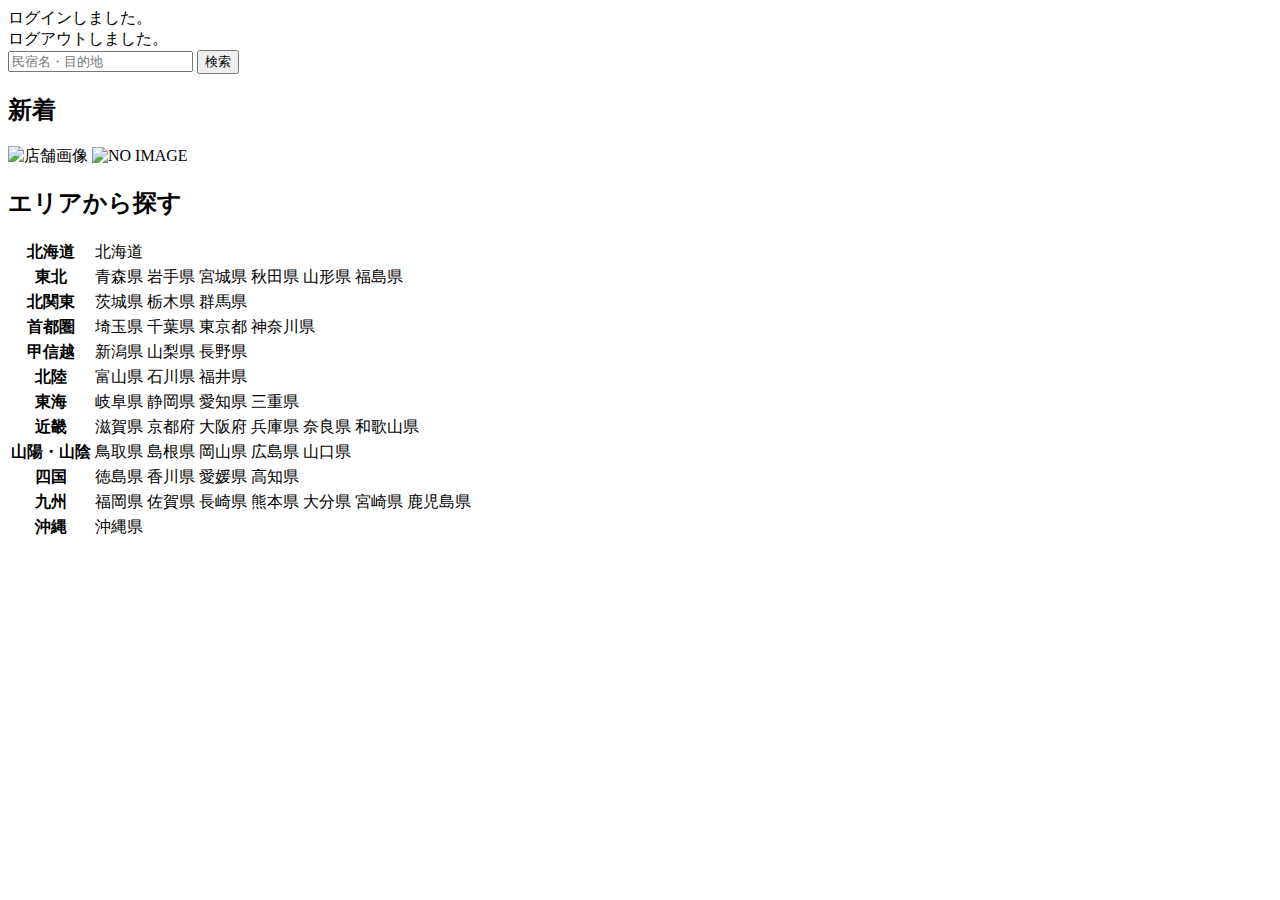
<file: kadai_002/samuraitravel/src/main/resources/templates/index.html>
<!DOCTYPE html>
<html xmlns:th="https://www.thymeleaf.org" xmlns:sec="http://www.thymeleaf.org/extras/spring-security">
	<head>
		<div th:replace="~{fragment :: meta}"></div>
		
		<div th:replace="~{fragment :: styles}"></div>
		
		<title>SAMURAI Travel</title>
	</head>
	<body>
		<div class="samuraitravel-wrapper">
			<!-- ヘッダー -->
			<div th:replace="~{fragment :: header}"></div>
			
			<main>
				<div class="container pt-4 pb-5 samuraitravel-container">
					<div th:if="${param.loggedIn}" class="alert alert-info">
						ログインしました。
					</div>
					
					<div th:if="${param.loggedOut}" class="alert alert-info">
						ログアウトしました。
					</div>
					
					<div th:if="${successMessage}" class="alert alert-info">
						<span th:text="${successMessage}"></span>
					</div>
					
					<div class="d-flex justify-content-center">
						<form method="get" th:action="@{/houses}" class="mb-5 samuraitravel-search-form">
							<div class="input-group">
								<input type="text" class="form-control" name="keyword" th:value="${keyword}" placeholder="民宿名・目的地">
								<button type="submit" class="btn text-white shadow-sm samuraitravel-btn">検索</button>
							</div>
						</form>
					</div>
					
					<h2 class="text-center mb-3">新着</h2>
					<div class="row row-cols-lg-5 row-cols-2 g-3 mb-5">
						<div class="col" th:each="newHouse : ${newHouses}">
							<a th:href="@{/houses/__${newHouse.getId()}__}" class="link-dark samuraitravel-card-link">
								<div class="card h-100">
									<img th:if="${newHouse.getImageName()}" th:src="@{/storage/__${newHouse.getImageName()}__}" class="card-img-top samuraitravel-vertical-card-image" alt="店舗画像">
									<img th:unless="${newHouse.getImageName()}" th:src="@{/images/noImage.png}" class="card-img-top samuraitravel-vertical-card-image" alt="NO IMAGE">
									<div class="card-body">
										<h3 class="card-title" th:text="${newHouse.getName()}"></h3>
										<p class="card-text mb-1">
											<small class="text-muted" th:text="${newHouse.getAddress()}"></small>
										</p>
										<p class="card-text">
											<span th:text="${#numbers.formatInteger(newHouse.getPrice(), 1, 'COMMA') + '円 / 泊'}"></span>
										</p>
									</div>
								</div>
							</a>
						</div>
					</div>
					
					<div class="row justify-content-center">
						<div class="col-xl-5 col-lg-6 col-md-8">
							
							<h2 class="text-center mb-3">エリアから探す</h2>
							
							<table class="table">
								<tbody>
									<tr>
										<th>北海道</th>
										<td>
											<a th:href="@{/houses?area=北海道}">北海道</a>
										</td>
									</tr>
									<tr>
										<th>東北</th>
										<td>
											<a th:href="@{/houses?area=青森県}" class="me-2">青森県</a>
											<a th:href="@{/houses?area=岩手県}" class="me-2">岩手県</a>
											<a th:href="@{/houses?area=宮城県}" class="me-2">宮城県</a>
											<a th:href="@{/houses?area=秋田県}" class="me-2">秋田県</a>
											<a th:href="@{/houses?area=山形県}" class="me-2">山形県</a>
											<a th:href="@{/houses?area=福島県}">福島県</a>
										</td>
									</tr>
									<tr>
										<th>北関東</th>
										<td>
											<a th:href="@{/houses?area=茨城県}" class="me-2">茨城県</a>
											<a th:href="@{/houses?area=栃木県}" class="me-2">栃木県</a>
											<a th:href="@{/houses?area=群馬県}">群馬県</a>
										</td>
									</tr>
									<tr>
										<th>首都圏</th>
										<td>
											<a th:href="@{/houses?area=埼玉県}" class="me-2">埼玉県</a>
											<a th:href="@{/houses?area=千葉県}" class="me-2">千葉県</a>
											<a th:href="@{/houses?area=東京都}" class="me-2">東京都</a>
											<a th:href="@{/houses?area=神奈川県}">神奈川県</a>
										</td>
									</tr>
									<tr>
										<th>甲信越</th>
										<td>
											<a th:href="@{/houses?area=新潟県}" class="me-2">新潟県</a>
											<a th:href="@{/houses?area=山梨県}" class="me-2">山梨県</a>
											<a th:href="@{/houses?area=長野県}">長野県</a>
										</td>
									</tr>
									<tr>
										<th>北陸</th>
										<td>
											<a th:href="@{/houses?area=富山県}" class="me-2">富山県</a>
											<a th:href="@{/houses?area=石川県}" class="me-2">石川県</a>
											<a th:href="@{/houses?area=福井県}">福井県</a>
										</td>
									</tr>
									<tr>
										<th>東海</th>
										<td>
											<a th:href="@{/houses?area=岐阜県}" class="me-2">岐阜県</a>
											<a th:href="@{/houses?area=静岡県}" class="me-2">静岡県</a>
											<a th:href="@{/houses?area=愛知県}" class="me-2">愛知県</a>
											<a th:href="@{/houses?area=三重県}">三重県</a>
										</td>
									</tr>
									<tr>
										<th>近畿</th>
										<td>
											<a th:href="@{/houses?area=滋賀県}" class="me-2">滋賀県</a>
											<a th:href="@{/houses?area=京都府}" class="me-2">京都府</a>
											<a th:href="@{/houses?area=大阪府}" class="me-2">大阪府</a>
											<a th:href="@{/houses?area=兵庫県}" class="me-2">兵庫県</a>
											<a th:href="@{/houses?area=奈良県}" class="me-2">奈良県</a>
											<a th:href="@{/houses?area=和歌山県}">和歌山県</a>
										</td>
									</tr>
									<tr>
										<th>山陽・山陰</th>
										<td>
											<a th:href="@{/houses?area=鳥取県}" class="me-2">鳥取県</a>
											<a th:href="@{/houses?area=島根県}" class="me-2">島根県</a>
											<a th:href="@{/houses?area=岡山県}" class="me-2">岡山県</a>
											<a th:href="@{/houses?area=広島県}" class="me-2">広島県</a>
											<a th:href="@{/houses?area=山口県}">山口県</a>
										</td>
									</tr>
									<tr>
										<th>四国</th>
										<td>
											<a th:href="@{/houses?area=徳島県}" class="me-2">徳島県</a>
											<a th:href="@{/houses?area=香川県}" class="me-2">香川県</a>
											<a th:href="@{/houses?area=愛媛県}" class="me-2">愛媛県</a>
											<a th:href="@{/houses?area=高知県}">高知県</a>
										</td>
									</tr>
									<tr>
										<th>九州</th>
										<td>
											<a th:href="@{/houses?area=福岡県}" class="me-2">福岡県</a>
											<a th:href="@{/houses?area=佐賀県}" class="me-2">佐賀県</a>
											<a th:href="@{/houses?area=長崎県}" class="me-2">長崎県</a>
											<a th:href="@{/houses?area=熊本県}" class="me-2">熊本県</a>
											<a th:href="@{/houses?area=大分県}" class="me-2">大分県</a>
											<a th:href="@{/houses?area=宮崎県}" class="me-2">宮崎県</a>
											<a th:href="@{/houses?area=鹿児島県}">鹿児島県</a>
										</td>
									</tr>
									<tr>
										<th>沖縄</th>
										<td>
											<a th:href="@{/houses?area=沖縄県}">沖縄県</a>
										</td>
									</tr>
								</tbody>
							</table>
						</div>
					</div>
				</div>
			</main>
			
			<!-- フッター -->
			<div th:replace="~{fragment :: footer}"></div>
		</div>
		
		<div th:replace="~{fragment :: scripts}"></div>
	</body>
</html>
</file>
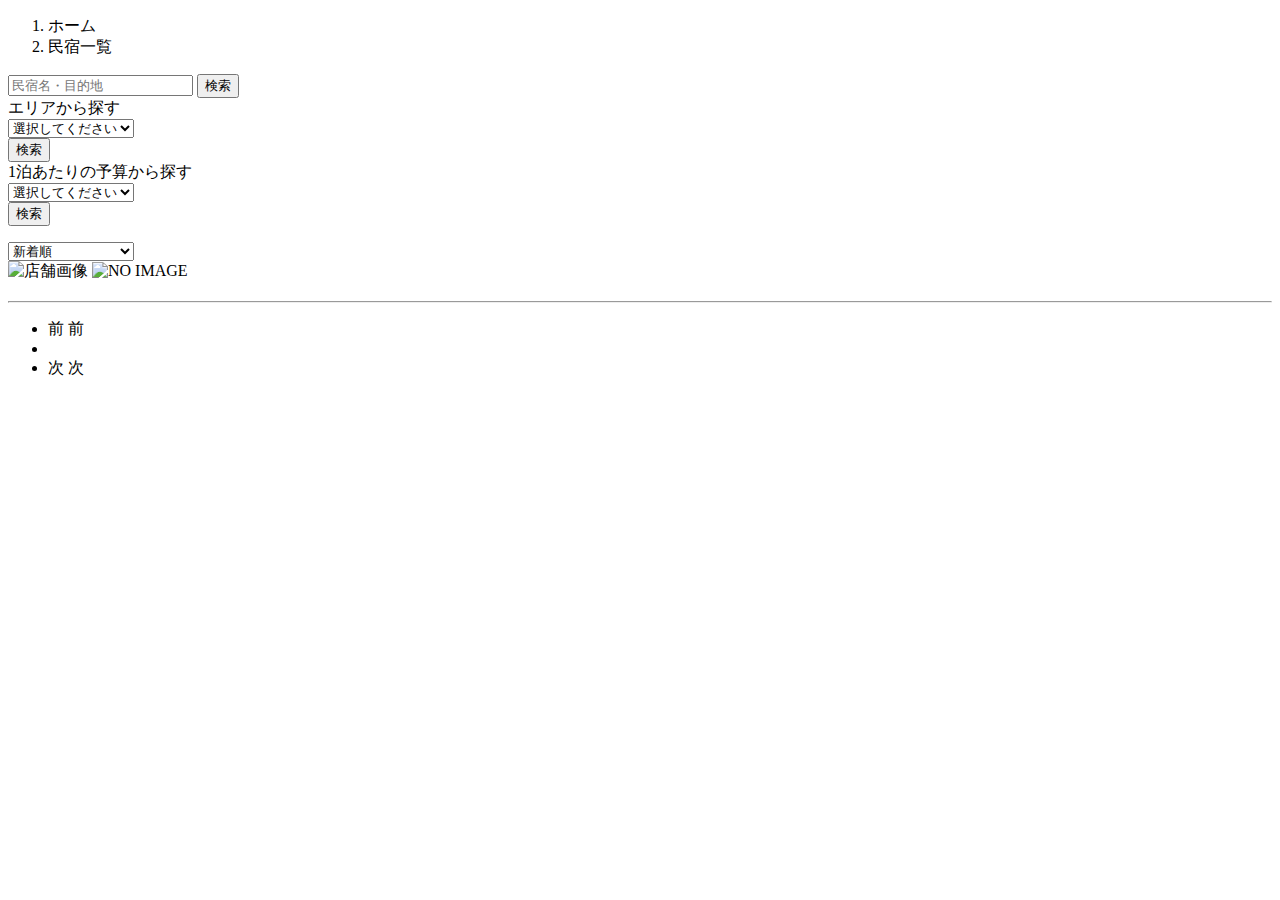
<file: kadai_002/samuraitravel/src/main/resources/templates/houses/index.html>
<!DOCTYPE html>
 <html xmlns:th="https://www.thymeleaf.org" xmlns:sec="http://www.thymeleaf.org/extras/spring-security">    
     <head>
         <div th:replace="~{fragment :: meta}"></div>   
              
         <div th:replace="~{fragment :: styles}"></div>
           
         <title>民宿一覧</title>   
     </head>
     <body>
         <div class="samuraitravel-wrapper">
             <!-- ヘッダー -->
             <div th:replace="~{fragment :: header}"></div>
             
             <main>
                 <div class="container samuraitravel-container pb-5">
                     <div class="row justify-content-center">
                         <nav class="my-3" style="--bs-breadcrumb-divider: '>';" aria-label="breadcrumb">
                             <ol class="breadcrumb mb-0">                        
                                 <li class="breadcrumb-item"><a th:href="@{/}">ホーム</a></li>
                                 <li class="breadcrumb-item active" aria-current="page">民宿一覧</li>
                             </ol>
                         </nav>         
             
                         <div class="col-xl-3 col-lg-4 col-md-12">               
                             <form method="get" th:action="@{/houses}" class="w-100 mb-3">
                                 <div class="input-group">
                                     <input type="text" class="form-control" name="keyword" th:value="${keyword}" placeholder="民宿名・目的地">
                                     <button type="submit" class="btn text-white shadow-sm samuraitravel-btn">検索</button> 
                                 </div>               
                             </form>
             
                             <div class="card mb-3">
                                 <div class="card-header">
                                     エリアから探す
                                 </div>
                                 <div class="card-body">
                                     <form method="get" th:action="@{/houses}" class="w-100">
                                         <div class="form-group mb-3">
                                             <select class="form-control form-select" name="area">  
                                                 <option value="" hidden>選択してください</option>   
                                                 <optgroup label="北海道">                                      
                                                     <option value="北海道" th:selected="${area == '北海道'}">北海道</option>
                                                 </optgroup>                
                                                 <optgroup label="東北">                                  
                                                     <option value="青森県" th:selected="${area == '青森県'}">青森県</option>                                                
                                                     <option value="岩手県" th:selected="${area == '岩手県'}">岩手県</option>
                                                     <option value="宮城県" th:selected="${area == '宮城県'}">宮城県</option>
                                                     <option value="秋田県" th:selected="${area == '秋田県'}">秋田県</option>
                                                     <option value="山形県" th:selected="${area == '山形県'}">山形県</option>
                                                     <option value="福島県" th:selected="${area == '福島県'}">福島県</option>
                                                 </optgroup>
                                                 <optgroup label="北関東">  
                                                     <option value="茨城県" th:selected="${area == '茨城県'}">茨城県</option>
                                                     <option value="栃木県" th:selected="${area == '栃木県'}">栃木県</option>
                                                     <option value="群馬県" th:selected="${area == '群馬県'}">群馬県</option>
                                                 </optgroup>
                                                 <optgroup label="首都圏"> 
                                                     <option value="埼玉県" th:selected="${area == '埼玉県'}">埼玉県</option>
                                                     <option value="千葉県" th:selected="${area == '千葉県'}">千葉県</option>
                                                     <option value="東京都" th:selected="${area == '東京都'}">東京都</option>
                                                     <option value="神奈川県" th:selected="${area == '神奈川県'}">神奈川県</option>
                                                 </optgroup>
                                                 <optgroup label="甲信越"> 
                                                     <option value="新潟県" th:selected="${area == '新潟県'}">新潟県</option>
                                                     <option value="山梨県" th:selected="${area == '山梨県'}">山梨県</option>
                                                     <option value="長野県" th:selected="${area == '長野県'}">長野県</option>
                                                 </optgroup>
                                                 <optgroup label="北陸"> 
                                                     <option value="富山県" th:selected="${area == '富山県'}">富山県</option>
                                                     <option value="石川県" th:selected="${area == '石川県'}">石川県</option>
                                                     <option value="福井県" th:selected="${area == '福井県'}">福井県</option>
                                                 </optgroup>
                                                 <optgroup label="東海">
                                                     <option value="岐阜県" th:selected="${area == '岐阜県'}">岐阜県</option>
                                                     <option value="静岡県" th:selected="${area == '静岡県'}">静岡県</option>
                                                     <option value="愛知県" th:selected="${area == '愛知県'}">愛知県</option>
                                                     <option value="三重県" th:selected="${area == '三重県'}">三重県</option>
                                                 </optgroup>
                                                 <optgroup label="近畿">
                                                     <option value="滋賀県" th:selected="${area == '滋賀県'}">滋賀県</option>
                                                     <option value="京都府" th:selected="${area == '京都府'}">京都府</option>
                                                     <option value="大阪府" th:selected="${area == '大阪府'}">大阪府</option>
                                                     <option value="兵庫県" th:selected="${area == '兵庫県'}">兵庫県</option>
                                                     <option value="奈良県" th:selected="${area == '奈良県'}">奈良県</option>
                                                     <option value="和歌山県" th:selected="${area == '和歌山県'}">和歌山県</option>
                                                 </optgroup>
                                                 <optgroup label="山陽・山陰">
                                                     <option value="鳥取県" th:selected="${area == '鳥取県'}">鳥取県</option>
                                                     <option value="島根県" th:selected="${area == '島根県'}">島根県</option>
                                                     <option value="岡山県" th:selected="${area == '岡山県'}">岡山県</option>
                                                     <option value="広島県" th:selected="${area == '広島県'}">広島県</option>
                                                     <option value="山口県" th:selected="${area == '山口県'}">山口県</option>
                                                 </optgroup>
                                                 <optgroup label="四国">
                                                     <option value="徳島県" th:selected="${area == '徳島県'}">徳島県</option>
                                                     <option value="香川県" th:selected="${area == '香川県'}">香川県</option>
                                                     <option value="愛媛県" th:selected="${area == '愛媛県'}">愛媛県</option>
                                                     <option value="高知県" th:selected="${area == '高知県'}">高知県</option>
                                                 </optgroup>
                                                 <optgroup label="九州">
                                                     <option value="福岡県" th:selected="${area == '福岡県'}">福岡県</option>
                                                     <option value="佐賀県" th:selected="${area == '佐賀県'}">佐賀県</option>
                                                     <option value="長崎県" th:selected="${area == '長崎県'}">長崎県</option>
                                                     <option value="熊本県" th:selected="${area == '熊本県'}">熊本県</option>
                                                     <option value="大分県" th:selected="${area == '大分県'}">大分県</option>
                                                     <option value="宮崎県" th:selected="${area == '宮崎県'}">宮崎県</option>
                                                     <option value="鹿児島県" th:selected="${area == '鹿児島県'}">鹿児島県</option>
                                                 </optgroup>
                                                 <optgroup label="沖縄">
                                                     <option value="沖縄県" th:selected="${area == '沖縄県'}">沖縄県</option>
                                                 </optgroup>                                                                                                  
                                             </select> 
                                         </div>
                                         <div class="form-group">
                                             <button type="submit" class="btn text-white shadow-sm w-100 samuraitravel-btn">検索</button>
                                         </div>                                           
                                     </form>
                                 </div>
                             </div>                
             
                             <div class="card mb-3">
                                 <div class="card-header">
                                     1泊あたりの予算から探す
                                 </div>
                                 <div class="card-body">
                                     <form method="get" th:action="@{/houses}" class="w-100">
                                         <div class="form-group mb-3">    
                                             <select class="form-control form-select" name="price">
                                                 <option value="" hidden>選択してください</option> 
                                                 <option value="6000" th:selected="${price == 6000}">6,000円以内</option>
                                                 <option value="7000" th:selected="${price == 7000}">7,000円以内</option>
                                                 <option value="8000" th:selected="${price == 8000}">8,000円以内</option>
                                                 <option value="9000" th:selected="${price == 9000}">9,000円以内</option>
                                                 <option value="10000" th:selected="${price == 10000}">10,000円以内</option>
                                             </select>                                                                                
                                         </div>
                                         <div class="form-group">
                                             <button type="submit" class="btn text-white shadow-sm w-100 samuraitravel-btn">検索</button>
                                         </div>                                           
                                     </form>
                                 </div>
                             </div>                               
                         </div>
             
                         <div class="col">                                                                          
                             <div class="d-flex justify-content-between flex-wrap">                                
                                 <p th:if="${housePage.getTotalPages() > 1}" class="fs-5 mb-3" th:text="${'検索結果：' + housePage.getTotalElements() + '件' + '（' + (housePage.getNumber() + 1) + ' / ' + housePage.getTotalPages() + ' ページ）'}"></p> 
                                 <p th:unless="${housePage.getTotalPages() > 1}" class="fs-5 mb-3" th:text="${'検索結果：' + housePage.getTotalElements() + '件'}"></p>
                                 
                                 <form method="get" th:action="@{/houses}" class="mb-3 samuraitravel-sort-box">
									 <input th:if="${keyword}" type="hidden" name="keyword" th:value="${keyword}">
									 <input th:if="${area}" type="hidden" name="area" th:value="${area}">
									 <input th:if="${price}" type="hidden" name="price" th:value="${price}">
									 <select class="form-select form-select-sm" name="order" onChange="this.form.submit();">
										 <option value="createdAtDesc" th:selected="${order == 'createdAtDesc' || order == null}">新着順</option>
										 <option value="priceAsc" th:selected="${order == 'priceAsc'}">宿泊料金が安い順</option>
									 </select>
								 </form>                             
                             </div>   
                                                                         
                             <div class="mb-3" th:each="house : ${housePage}">
                                 <a th:href="@{/houses/__${house.getId()}__}" class="link-dark samuraitravel-card-link">
                                     <div class="card h-100">   
                                         <div class="row g-0">
                                             <div class="col-md-4">                                                                                
                                                 <img th:if="${house.getImageName()}" th:src="@{/storage/__${house.getImageName()}__}" class="card-img-top samuraitravel-horizontal-card-image" alt="店舗画像">                                                     
                                                 <img th:unless="${house.getImageName()}" th:src="@{/images/noImage.png}" class="card-img-top samuraitravel-horizontal-card-image" alt="NO IMAGE">                                                    
                                             </div> 
                                             <div class="col-md-8">                                                                                                                        
                                                 <div class="card-body">                                    
                                                     <h3 class="card-title mb-3" th:text="${house.getName()}"></h3>                                            
  
                                                     <hr class="mb-3">
                                                     
                                                     <p class="card-text mb-2">
                                                         <span th:text="${house.getDescription()}"></span>
                                                     </p>                                                    
                                                     
                                                     <p class="card-text mb-2">
                                                         <small class="text-muted" th:text="${'〒' + house.getPostalCode()}"></small>
                                                         <small class="text-muted" th:text="${house.getAddress()}"></small>                                                      
                                                     </p>   
                                                                                                                                                                                                                                    
                                                     <p class="card-text">
                                                         <span th:text="${#numbers.formatInteger(house.getPrice(), 1, 'COMMA') + '円 / 泊'}"></span>
                                                     </p>                                    
                                                 </div>
                                             </div>
                                         </div>
                                     </div>    
                                 </a>            
                             </div>                                                                                       
             
                             <!-- ページネーション -->
                             <div th:if="${housePage.getTotalPages() > 1}" class="d-flex justify-content-center">
                                 <nav aria-label="民宿一覧ページ">
                                     <ul class="pagination">
                                         <li class="page-item">
                                             <span th:if="${housePage.isFirst()}" class="page-link disabled">前</span>
                                             <a th:unless="${housePage.isFirst()}" th:href="@{/houses(page = ${housePage.getNumber() - 1}, keyword = ${keyword}, area = ${area}, price = ${price}, order = ${order})}" class="page-link samuraitravel-page-link">前</a>
                                         </li>
                                         <li th:each="i : ${#numbers.sequence(0, housePage.getTotalPages() - 1)}" class="page-item">
                                             <span th:if="${i == housePage.getNumber()}" class="page-link active samuraitravel-active" th:text="${i + 1}"></span>
                                             <a th:unless="${i == housePage.getNumber()}" th:href="@{/houses(page = ${i}, keyword = ${keyword}, area = ${area}, price = ${price}, order = ${order})}" class="page-link samuraitravel-page-link" th:text="${i + 1}"></a>
                                         </li>
                                         <li class="page-item">                        
                                             <span th:if="${housePage.isLast()}" class="page-link disabled">次</span>
                                             <a th:unless="${housePage.isLast()}" th:href="@{/houses(page = ${housePage.getNumber() + 1}, keyword = ${keyword}, area = ${area}, price = ${price}, order = ${order})}" class="page-link samuraitravel-page-link">次</a>
                                         </li>
                                     </ul>
                                 </nav> 
                             </div>                                      
                         </div>
                     </div>
                 </div>  
             </main>
             
             <!-- フッター -->
             <div th:replace="~{fragment :: footer}"></div>
         </div>    
         
         <div th:replace="~{fragment :: scripts}"></div>  
   </body>
 </html>
</file>
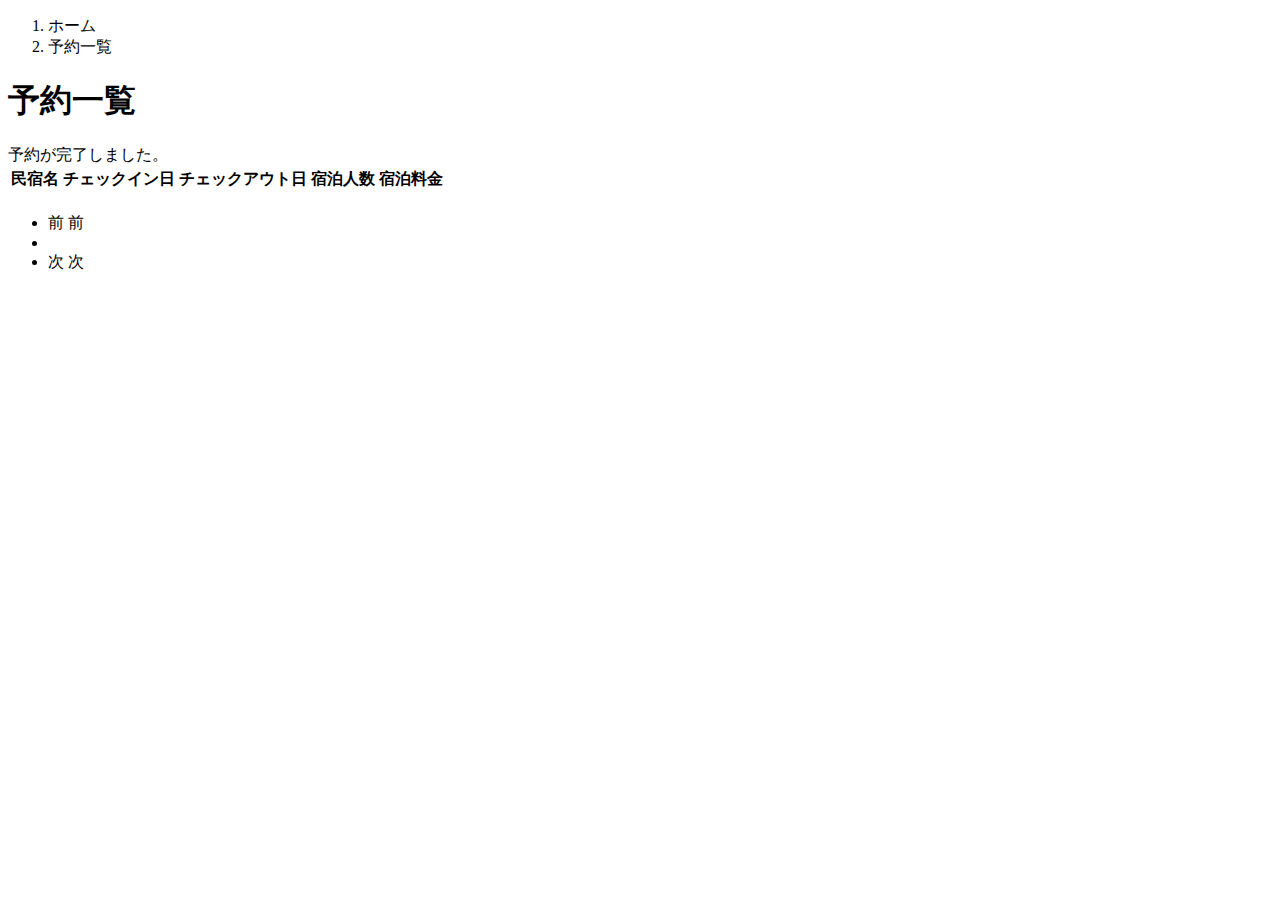
<file: kadai_002/samuraitravel/src/main/resources/templates/reservations/index.html>
<!DOCTYPE html>
<html xmlns:th="https://www.thymeleaf.org" xmlns:sec="http://www.thymeleaf.org/extras/spring-security">
	<head>
		<div th:replace="~{fragment :: meta}"></div>
		
		<div th:replace="~{fragment :: styles}"></div>
		
		<title>予約一覧</title>
	</head>
	<body>
		<div class="samuraitravel-wrapper">
			<!-- ヘッダー -->
			<div th:replace="~{fragment :: header}"></div>
			
			<main>
				<div class="container samuraitravel-container pb-5">
					<div class="row justify-content-center">
						<div class="col-xxl-9 col-xl-10 col-lg-11">
							<nav class="my-3" style="--bs-breadcrumb-divider: '>';" aria-label="breadcrumb">
								<ol class="breadcrumb mb-0">
									<li class="breadcrumb-item"><a th:href="@{/}">ホーム</a></li>
									<li class="breadcrumb-item active" aria-current="page">予約一覧</li>
								</ol>
							</nav>
							
							<h1 class="mb-3 text-center">予約一覧</h1>
							
							<div th:if="${param.reserved}" class="alert alert-info">
								予約が完了しました。
							</div>
							
							<table class="table">
								<thead>
									<tr>
										<th scope="col">民宿名</th>
										<th scope="col">チェックイン日</th>
										<th scope="col">チェックアウト日</th>
										<th scope="col">宿泊人数</th>
										<th scope="col">宿泊料金</th> 
									</tr>
								</thead>
								<tbody>
									<tr th:each="reservation : ${reservationPage}">
										<td>
											<a th:href="@{/houses/__${reservation.getHouse().getId()}__}" th:text="${reservation.getHouse().getName()}"></a>
										</td>
										<td th:text="${reservation.getCheckinDate()}"></td>
										<td th:text="${reservation.getCheckoutDate()}"></td>
										<td th:text="${reservation.getNumberOfPeople + '名'}"></td>
										<td th:text="${#numbers.formatInteger(reservation.getAmount(), 1, 'COMMA') + '円'}"></td>
									</tr>
								</tbody>
							</table>
							
							<!-- ページネーション -->
							<div th:if="${reservationPage.getTotalPages() > 1}" class="d-flex justify-content-center">
								<nav aria-label="予約一覧ページ">
									<ul class="pagination">
										<li class="page-item">
											<span th:if="${reservationPage.isFirst()}" class="page-link disabled">前</span>
											<a th:unless="${reservationPage.isFirst()}" th:href="@{/reservations(page = ${reservationPage.getNumber() - 1})}" class="page-link samuraitravel-page-link">前</a>
										</li>
										<li th:each="i : ${#numbers.sequence(0, reservationPage.getTotalPages() - 1)}" class="page-item">
											<span th:if="${i == reservationPage.getNumber()}" class="page-link active samuraitravel-active" th:text="${i + 1}"></span>
											<a th:unless="${i == reservationPage.getNumber()}" th:href="@{/reservations(page = ${i})}" class="page-link samuraitravel-page-link" th:text="${i + 1}"></a>
										</li>
										<li class="page-item">
											<span th:if="${reservationPage.isLast()}" class="page-link disabled">次</span>
											<a th:unless="${reservationPage.isLast()}" th:href="@{/reservations(page = ${reservationPage.getNumber() + 1})}" class="page-link samuraitravel-page-link">次</a>
										</li>
									</ul>
								</nav>
							</div>
						</div>
					</div>
				</div>
			</main>
			
			<!-- フッター -->
			<div th:replace="~{fragment :: footer}"></div>
		</div>
		
		<div th:replace="~{fragment :: scripts}"></div>
	</body>
</html>
</file>
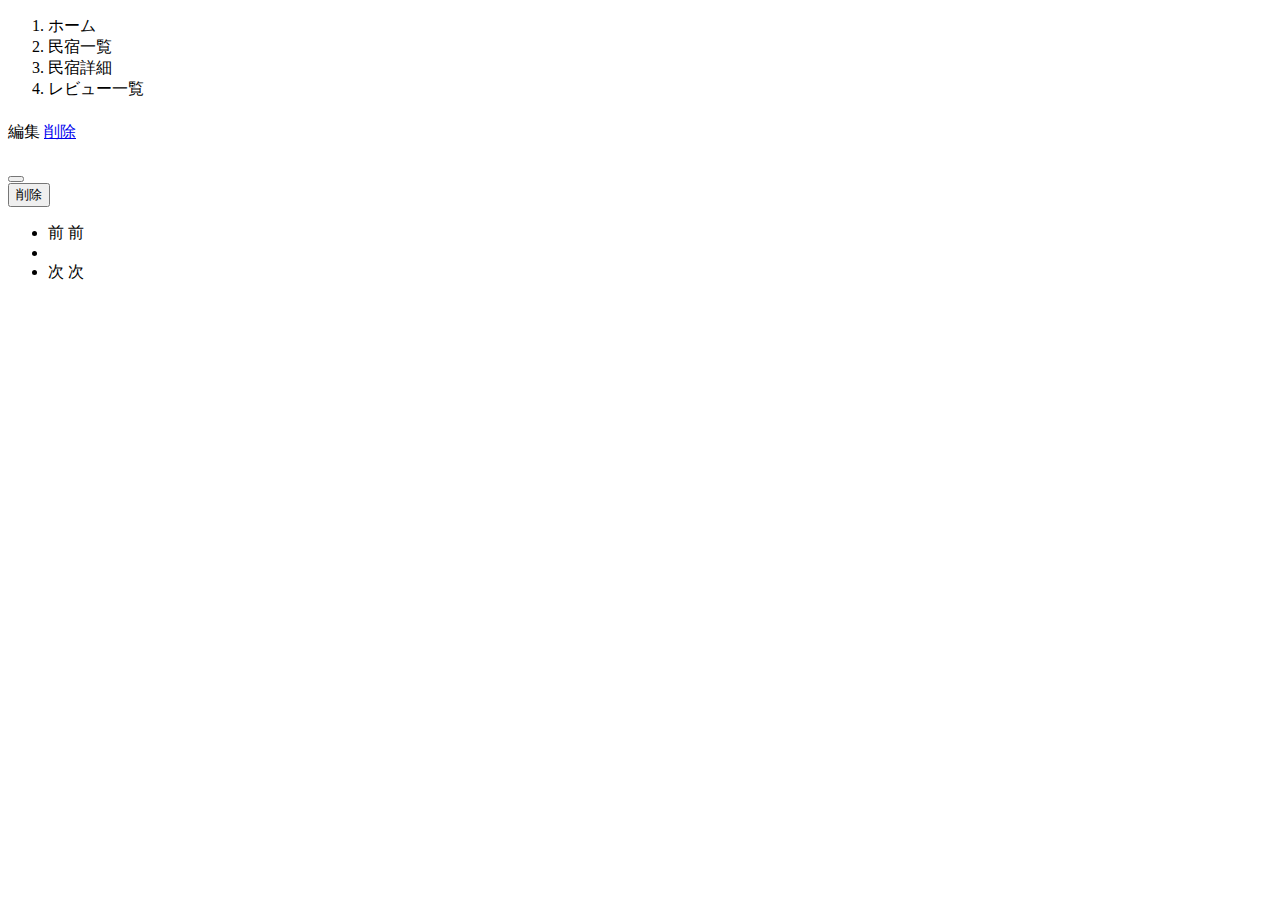
<file: kadai_002/samuraitravel/src/main/resources/templates/reviews/index.html>
<!DOCTYPE html>
<html xmlns:th="https://www.thymeleaf.org" xmlns:sec="http://www.thymeleaf.org/extras/spring-security">

<head>
	<div th:replace="~{fragment :: meta}"></div>

	<div th:replace="~{fragment :: styles}"></div>

	<title>レビュー一覧</title>
</head>

<body>
	<div class="samuraitravel-wrapper">
		<!-- ヘッダー -->
		<div th:replace="~{fragment :: header}"></div>

		<div class="container pt-4 pb-5 samuraitravel-container">
			<div class="row justify-content-center">
				<div class="col-xxl-9 col-xl-10 col-lg-11">

					<nav class="mb-4" style="--bs-breadcrumb-divider: '>';" aria-label="breadcrumb">
						<ol class="breadcrumb mb-0">
							<li class="breadcrumb-item"><a th:href="@{/}">ホーム</a></li>
							<li class="breadcrumb-item"><a th:href="@{/houses}">民宿一覧</a></li>
							<li class="breadcrumb-item"><a th:href="@{/houses/__${house.id}__}">民宿詳細</a></li>
							<li class="breadcrumb-item active" aria-current="page">レビュー一覧</li>
						</ol>
					</nav>

					<div th:if="${successMessage}" class="alert alert-info">
						<span th:text="${successMessage}"></span>
					</div>

					<h1 class="mb-4 text-center" th:text="${house.getName() + 'のレビュー一覧'}"></h1>

					<div class="row row-cols-1 row-cols-md-2 g-4 mb-4">
						<div th:each="review : ${Reviews}">
							<div class="col">
								<div class="card">
									<div class="card-body">
										<div class="d-flex justify-content-between">
											<h5 class="card-title" th:text="${review.user.name}"></h5>
											<span sec:authorize="isAuthenticated()"
												th:if="${#authentication.principal.user.id == review.user.id}">
												<a th:href="@{/houses/__${house.id}__/reviews/__${review.id}__/edit}"
													class="me-2">編集</a>
												<a href="#" class="samuraitravel-link-danger" data-bs-toggle="modal"
													th:data-bs-target="${'#deleteReviewModal' + review.id}">削除</a>
												<!-- 削除用モーダル -->
												<div class="modal fade" th:id="${'deleteReviewModal' + review.id}"
													tabindex="-1"
													th:aria-labelledby="${'deleteReviewModalLabel' + review.id}">
													<div class="modal-dialog">
														<div class="modal-content">
															<div class="modal-header">
																<h5 class="modal-title"
																	th:id="${'deleteReviewModalLabel' + review.id}"
																	th:text="${house.name + 'のレビューを削除してもよろしいですか？'}">
																</h5>
																<button type="button" class="btn-close"
																	data-bs-dismiss="modal" aria-label="閉じる"></button>
															</div>
															<div class="modal-footer">
																<form method="post"
																	th:action="@{/houses/__${house.id}__/reviews/__${review.id}__/delete}">
																	<button type="submit"
																		class="btn samuraitravel-btn-danger text-white shadow-sm">削除</button>
																</form>
															</div>
														</div>
													</div>
												</div>
											</span>
										</div>
										<p class="card-text mb-1">
											<span class="samuraitravel-star" th:each="star : ${#numbers.sequence(1, 5)}"
												th:text="${star <= review.evaluation} ? '&#9733;' : '&#9734;'"></span>
										</p>
										<p class="card-text"><small class="text-muted"
												th:text="${#dates.format(review.createdAt, 'yyyy年MM月dd日')}"></small>
										</p>
										<p class="card-text" th:text="${review.comment}"></p>
									</div>
								</div>
							</div>
						</div>

					</div>

					<!-- ページネーション -->
					<div th:if="${Reviews.getTotalPages() > 1}" class="d-flex justify-content-center">
						<nav aria-label="レビュー一覧ページ">
							<ul class="pagination">
								<li class="page-item">
									<span th:if="${Reviews.isFirst()}" class="page-link disabled">前</span>
									<a th:unless="${Reviews.isFirst()}"
										th:href="@{/houses/__${house.id}__/reviews(page = ${Reviews.getNumber() - 1})}"
										class="page-link samuraitravel-page-link">前</a>
								</li>
								<li th:each="i : ${#numbers.sequence(0, Reviews.getTotalPages() - 1)}"
									class="page-item">
									<span th:if="${i == Reviews.getNumber()}"
										class="page-link active samuraitravel-active" th:text="${i + 1}"></span>
									<a th:unless="${i == Reviews.getNumber()}"
										th:href="@{/houses/__${house.id}__/reviews(page = ${i})}"
										class="page-link samuraitravel-page-link" th:text="${i + 1}"></a>
								</li>
								<li class="page-item">
									<span th:if="${Reviews.isLast()}" class="page-link disabled">次</span>
									<a th:unless="${Reviews.isLast()}"
										th:href="@{/houses/__${house.id}__/reviews(page = ${Reviews.getNumber() + 1})}"
										class="page-link samuraitravel-page-link">次</a>
								</li>
							</ul>
						</nav>
					</div>


				</div>
			</div>
		</div>


		<!-- フッター -->
		<div th:replace="~{fragment :: footer}"></div>
	</div>

	<div th:replace="~{fragment :: scripts}"></div>
</body>

</html>
</file>
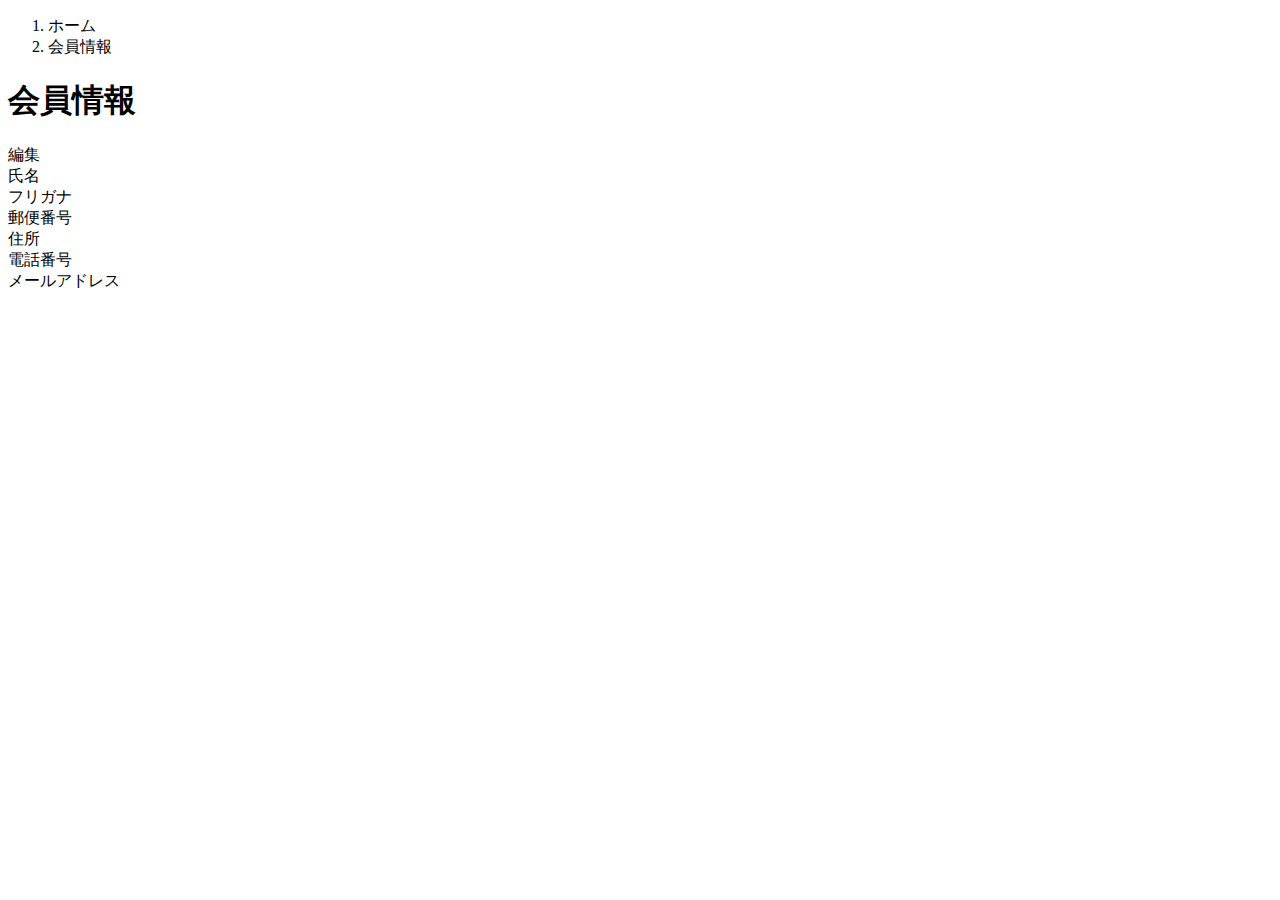
<file: kadai_002/samuraitravel/src/main/resources/templates/user/index.html>
<!DOCTYPE html>
<html xmlns:th="https://www.thymeleaf.org" xmlns:sec="http://www.thymeleaf.org/extras/spring-security">
	<head>
		<div th:replace="~{fragment :: meta}"></div>
		
		<div th:replace="~{fragment :: styles}"></div>
		
		<title>会員情報</title>
	</head>
	<body>
		<div class="samuraitravel-wrapper">
			<!-- ヘッダー -->
			<div th:replace="~{fragment :: header}"></div>
			
			<main>
				<div class="container pb-5 samuraitravel-container">
					<div class="row justify-content-center">
						<div class="col-xl-5 col-lg-6 col-md-8">
							<nav class="my-3" style="--bs-breadcrumb-divider: '>';" aria-label="breadcrumb">
								<ol class="breadcrumb mb-0">
									<li class="breadcrumb-item"><a th:href="@{/}">ホーム</a></li>
									<li class="breadcrumb-item active" aria-current="page">会員情報</li>
								</ol>
							</nav>
							
							<h1 class="mb-3 text-center">会員情報</h1>
							
							<div class="d-flex justify-content-end align-items-end mb-3">
								<div>
									<a th:href="@{/user/edit}">編集</a>
								</div>
							</div>
							
							<div th:if="${successMessage}" class="alert alert-info">
								<span th:text="${successMessage}"></span>
							</div>
							
							<div class="container mb-4">
								<div class="row pb-2 mb-2 border-bottom">
									<div class="col-4">
										<span class="fw-bold">氏名</span>
									</div>
									
									<div class="col">
										<span th:text="${user.getName()}"></span>
									</div>
								</div>
								
								<div class="row pb-2 mb-2 border-bottom">
									<div class="col-4">
										<span class="fw-bold">フリガナ</span>
									</div>
									
									<div class="col">
										<span th:text="${user.getFurigana()}"></span>
									</div>
								</div>
								
								<div class="row pb-2 mb-2 border-bottom">
									<div class="col-4">
										<span class="fw-bold">郵便番号</span>
									</div>
									
									<div class="col">
										<span th:text="${user.getPostalCode()}"></span>
									</div>
								</div>
								
								<div class="row pb-2 mb-2 border-bottom">
									<div class="col-4">
										<span class="fw-bold">住所</span>
									</div>
									
									<div class="col">
										<span th:text="${user.getAddress()}"></span>
									</div>
								</div>
								
								<div class="row pb-2 mb-2 border-bottom">
									<div class="col-4">
										<span class="fw-bold">電話番号</span>
									</div>
									
									<div class="col">
										<span th:text="${user.getPhoneNumber()}"></span>
									</div>
								</div>
								
								<div class="row pb-2 mb-2 border-bottom">
									<div class="col-4">
										<span class="fw-bold">メールアドレス</span>
									</div>
									
									<div class="col">
										<span th:text="${user.getEmail()}"></span>
									</div>
							    </div>
							</div>
						</div>
					</div>
				</div>
			</main>
			
			<!-- フッター -->
			<div th:replace="~{fragment :: footer}"></div>
		</div>
		
		<div th:replace="~{fragment :: scripts}"></div>
	</body>
</html>
</file>
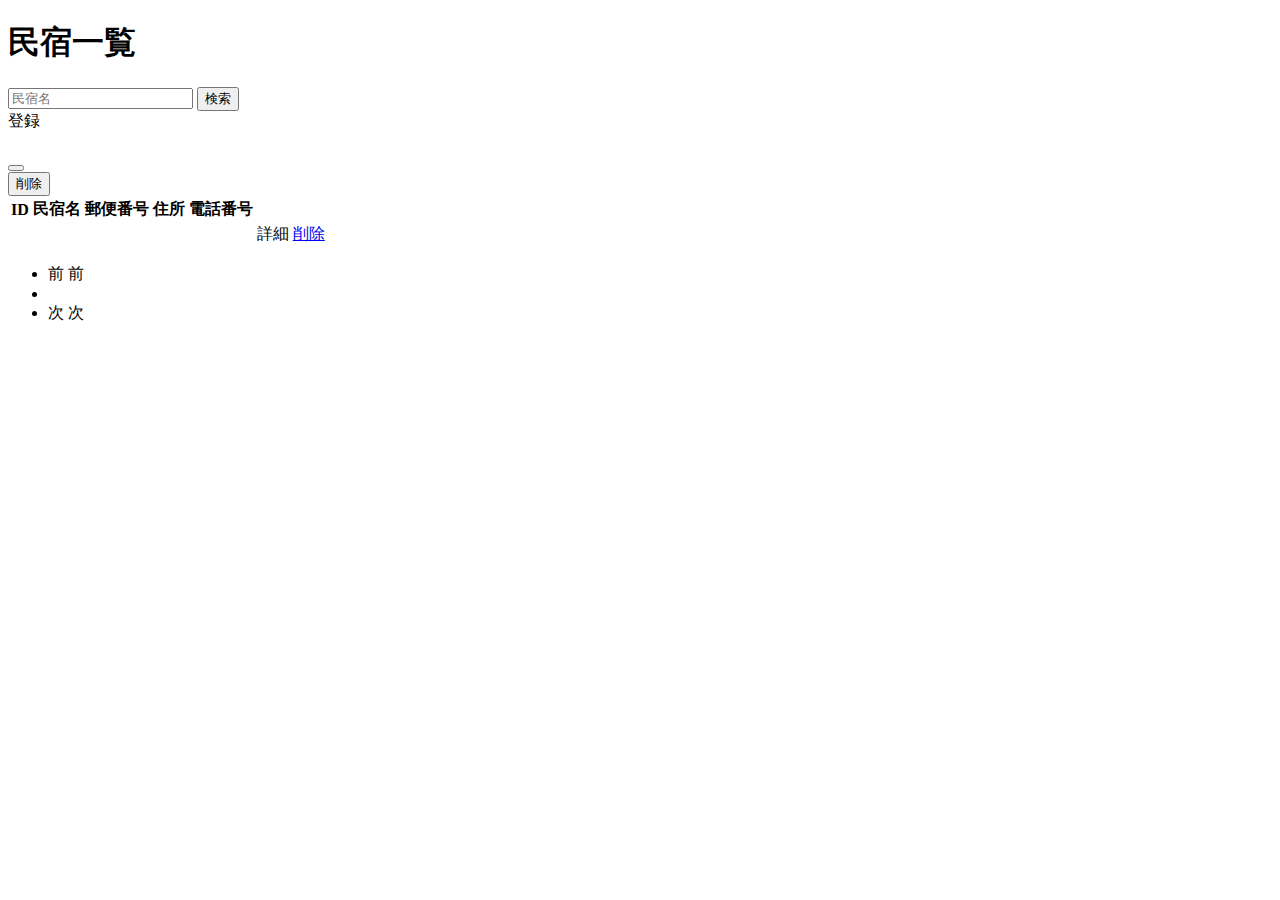
<file: kadai_002/samuraitravel/src/main/resources/templates/admin/houses/index.html>
<!DOCTYPE html>
<html xmlns:th="https://www.thymeleaf.org" xmlns:sec="http://www.thymeleaf.org/extras/spring-security">
	<head>
		<div th:replace="~{fragment :: meta}"></div>
		
		<div th:replace="~{fragment :: styles}"></div>
		
		<title>民宿一覧</title>
	</head>
	<body>
		<div class="samuraitravel-wrapper">
			<!-- ヘッダー -->
			<div th:replace="~{fragment :: header}"></div>
			
			<main>
				<div class="container pt-4 pb-5 samuraitravel-container">
					<div class="row justify-content-center">
						<div class="col-xxl-9 col-xl-10 col-lg-11">
							
							<h1 class="mb-4 text-center">民宿一覧</h1>
							
							<div class="d-flex justify-content-between align-items-end flex-wrap">
								<form method="get" th:action="@{/admin/houses}" class="mb-3">
									<div class="input-group">
										<input type="text" class="form-control" name="keyword" th:value="${keyword}" placeholder="民宿名">
										<button type="submit" class="btn text-white shadow-sm samuraitravel-btn">検索</button>
									</div>
								</form>
								<a th:href="@{/admin/houses/register}" class="btn text-white shadow-sm mb-3 samuraitravel-btn">登録</a>
							</div>
							
							<div th:if="${successMessage}" class="alert alert-info">
								<span th:text="${successMessage}"></span>
							</div>
							
							<table class="table">
								<thead>
									<tr>
										<th scope="col">ID</th>
										<th scope="col">民宿名</th>
										<th scope="col">郵便番号</th>
										<th scope="col">住所</th>
										<th scope="col">電話番号</th>
										<th scope="col"></th>
										<th scope="col"></th>
									</tr>
								</thead>
								<tbody>
									<tr th:each="house : ${housePage}">
										<td th:text="${house.getId()}"></td>
										<td th:text="${house.getName()}"></td>
										<td th:text="${house.getPostalCode()}"></td>
										<td th:text="${house.getAddress()}"></td>
										<td th:text="${house.getPhoneNumber()}"></td>
										<td><a th:href="@{/admin/houses/__${house.getId()}__}">詳細</a></td>
										<td><a href="#" class="samuraitravel-link-danger" data-bs-toggle="modal" th:data-bs-target="${'#deleteHouseModal' + house.getId()}">削除</a></td>
										
										<!-- 削除用モーダル -->
										<div class="modal fade" th:id="${'deleteHouseModal' + house.getId()}" tabindex="-1" th:aria-labelledby="${'deleteHouseModalLabel' + house.getId()}">
											<div class="modal-dialog">
												<div class="modal-content">
													<div class="modal-header">
														<h5 class="modal-title" th:id="${'deleteHouseModalLabel' + house.getId()}" th:text="${house.getName() + 'を削除してもよろしいですか？'}"></h5>
														<button type="button" class="btn-close" data-bs-dismiss="modal" aria-label="閉じる"></button>
													</div>
													<div class="modal-footer">
														<form method="post"th:action="@{/admin/houses/__${house.getId()}__/delete}">
															<button type="submit" class="btn samuraitravel-btn-danger text-white shadow-sm">削除</button>
														</form>
													</div>
												</div>
											</div>
										</div>
									</tr>
								</tbody>
							</table>
							
							<!-- ページネーション -->
							<div th:if="${housePage.getTotalPages() > 1}" class="d-flex justify-content-center">
								<nav aria-label="民宿一覧ページ">
									<ul class="pagination">
										<li class="page-item">
											<span th:if="${housePage.isFirst()}" class="page-link disabled">前</span>
											<a th:unless="${housePage.isFirst()}" th:href="@{/admin/houses(page = ${housePage.getNumber() - 1}, keyword = ${keyword})}" class="page-link samuraitravel-page-link">前</a>
										</li>
										<li th:each="i : ${#numbers.sequence(0, housePage.getTotalPages() - 1)}" class="page-item">
											<span th:if="${i == housePage.getNumber()}" class="page-link active samuraitravel-active" th:text="${i + 1}"></span>
											<a th:unless="${i == housePage.getNumber()}" th:href="@{/admin/houses(page = ${i}, keyword = ${keyword})}" class="page-link samuraitravel-page-link" th:text="${i + 1}"></a>
										</li>
										<li class="page-item">
											<span th:if="${housePage.isLast()}" class="page-link disabled">次</span>
											<a th:unless="${housePage.isLast()}" th:href="@{/admin/houses(page = ${housePage.getNumber() + 1}, keyword = ${keyword})}" class="page-link samuraitravel-page-link">次</a>
										</li>
									</ul>
								</nav>
							</div>
						</div>
					</div>
				</div>
			</main>
			
			<!-- フッター -->
			<div th:replace="~{fragment :: footer}"></div>
		</div>
		
		<div th:replace="~{fragment :: scripts}"></div>
	</body>
</html>
</file>
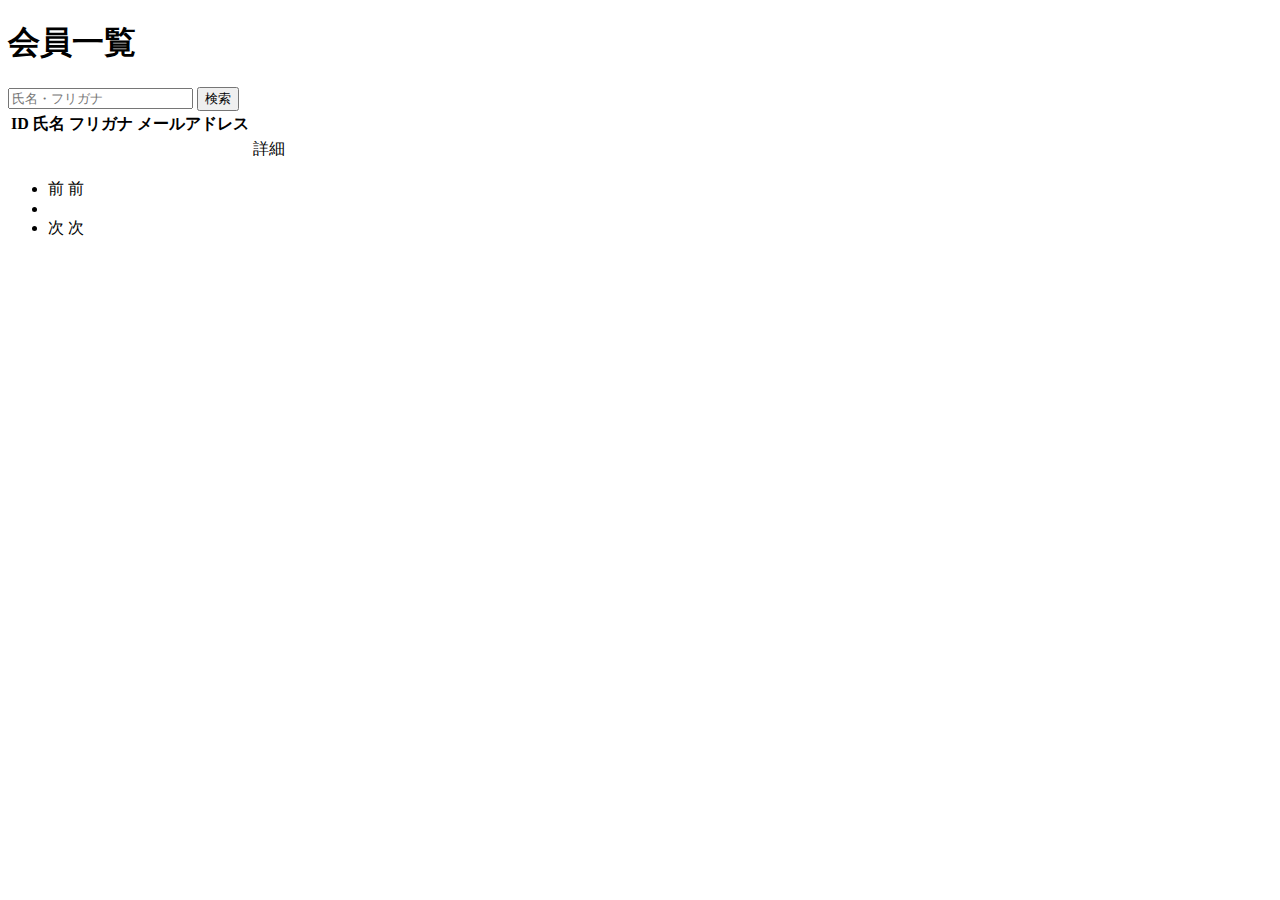
<file: kadai_002/samuraitravel/src/main/resources/templates/admin/users/index.html>
<!DOCTYPE html>
<html xmlns:th="https://www.thymeleaf.org" xmlns:sec="http://www.thymeleaf.org/extras/spring-security">
	<head>
		<div th:replace="~{fragment :: meta}"></div>
		
		<div th:replace="~{fragment :: styles}"></div>
		
		<title>会員一覧</title>
	</head>
	<body>
		<div class="samuraitravel-wrapper">
			<!-- ヘッダー -->
			<div th:replace="~{fragment :: header}"></div>
			
			<main>
				<div class="container pt-4 pb-5 samuraitravel-container">
					<div class="row justify-content-center">
						<div class="col-xxl-9 col-xl-10 col-lg-11">
							
							<h1 class="mb-4 text-center">会員一覧</h1>
							
							<div class="d-flex justify-content-between align-items-end">
								<form method="get" th:action="@{/admin/users}" class="mb-3">
									<div class="input-group">
										<input type="text" class="form-control" name="keyword" th:value="${keyword}" placeholder="氏名・フリガナ">
										<button type="submit" class="btn text-white shadow-sm samuraitravel-btn">検索</button>
									</div>
								</form>
							</div>
							
							<div th:if="${successMessage}" class="alert alert-info">
								<span th:text="${successMessage}"></span>
							</div>
							
							<table class="table">
								<thead>
									<tr>
										<th scope="col">ID</th>
										<th scope="col">氏名</th>
										<th scope="col">フリガナ</th>
										<th scope="col">メールアドレス</th>
										<th scope="col"></th>
									</tr>
								</thead>
								<tbody>
									<tr th:each="user : ${userPage}">
										<td th:text="${user.getId()}"></td>
										<td th:text="${user.getName()}"></td>
										<td th:text="${user.getFurigana()}"></td>
										<td th:text="${user.getEmail()}"></td>
										<td><a th:href="@{/admin/users/__${user.getId()}__}">詳細</a></td>
									</tr>
								</tbody>
							</table>
							
							<!-- ページネーション -->
							<div th:if="${userPage.getTotalPages() > 1}" class="d-flex justify-content-center">
								<nav aria-label="会員一覧ページ">
									<ul class="pagination">
										<li class="page-item">
											<span th:if="${userPage.isFirst()}" class="page-link disabled">前</span>
											<a th:unless="${userPage.isFirst()}" th:href="@{/admin/users(page = ${userPage.getNumber() - 1}, keyword = ${keyword})}" class="page-link samuraitravel-page-link">前</a>
										</li>
										<li th:each="i : ${#numbers.sequence(0, userPage.getTotalPages() - 1)}" class="page-item">
											<span th:if="${i == userPage.getNumber()}" class="page-link active samuraitravel-active" th:text="${i + 1}"></span>
											<a th:unless="${i == userPage.getNumber()}" th:href="@{/admin/users(page = ${i}, keyword = ${keyword})}" class="page-link samuraitravel-page-link" th:text="${i + 1}"></a>
										</li>
										<li class="page-item">
											<span th:if="${userPage.isLast()}" class="page-link disabled">次</span>
											<a th:unless="${userPage.isLast()}" th:href="@{/admin/users(page = ${userPage.getNumber() + 1}, keyword = ${keyword})}" class="page-link samuraitravel-page-link">次</a>
										</li>
									</ul>
								</nav>
							</div>
						</div>
					</div>
				</div>
			</main>
			
			<!-- フッター -->
			<div th:replace="~{fragment :: footer}"></div>
		</div>
		
		<div th:replace="~{fragment :: scripts}"></div>
	</body>
</html>
</file>
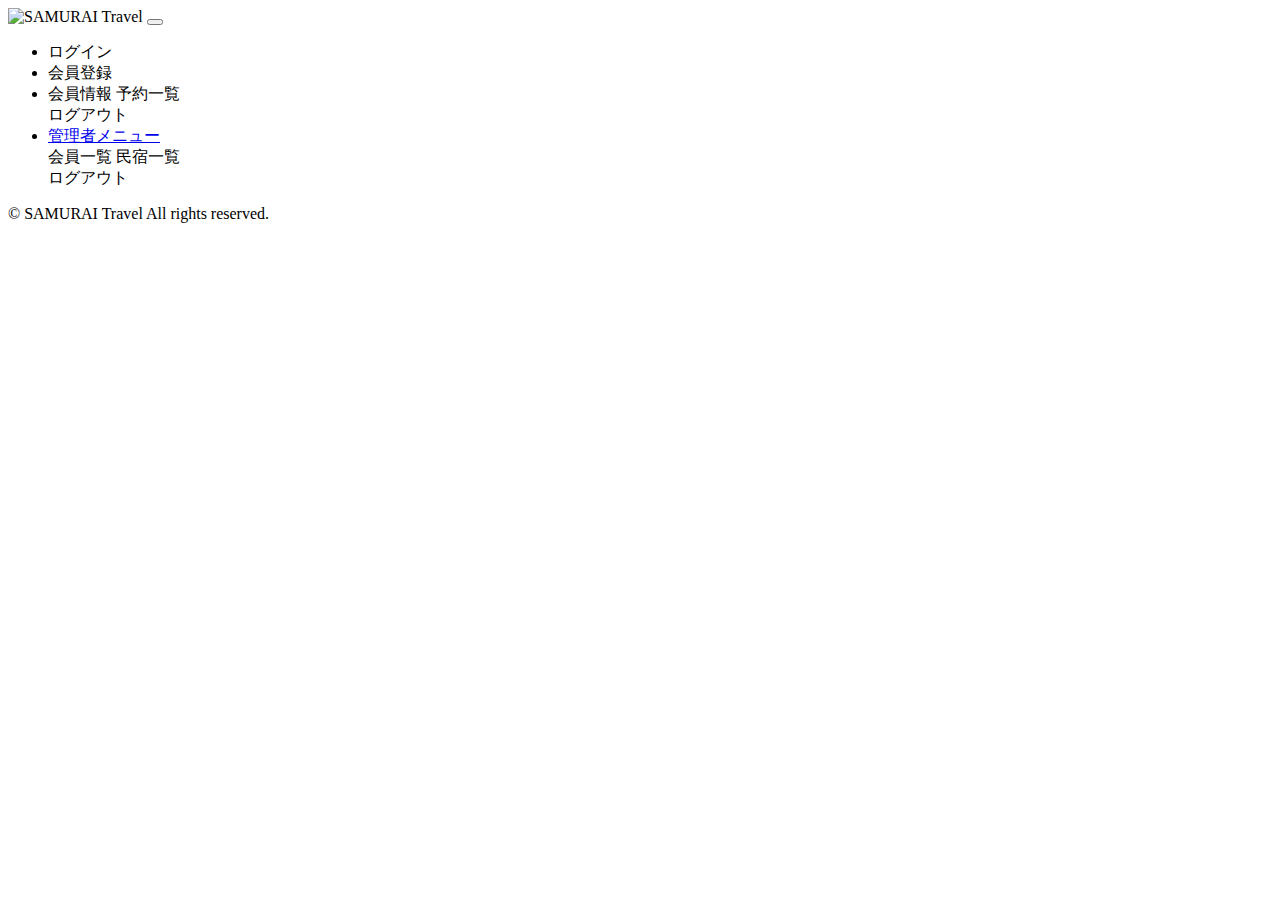
<file: kadai_002/samuraitravel/src/main/resources/templates/fragment.html>
<!DOCTYPE html>
<html xmlns:th="https://www.thymeleaf.org" xmlns:sec="http://www.thymeleaf.org/extras/spring-security">
	<head>
		<!-- meta要素の部品化 -->
		<div th:fragment="meta" th:remove="tag">
			<meta charset="UTF-8">
			<meta name="viewport" content="width=device-width, initial-scale=1">
		</div>
		
		<!-- link要素の部品化 -->
		<div th:fragment="styles" th:remove="tag">
			<!-- Bootstrap -->
			<link href="https://cdn.jsdelivr.net/npm/bootstrap@5.2.3/dist/css/bootstrap.min.css" rel="stylesheet" integrity="sha384-rbsA2VBKQhggwzxH7pPCaAqO46MgnOM80zW1RWuH61DGLwZJEdK2Kadq2F9CUG65" crossorigin="anonymous">
			
			<!-- Google Fonts -->
			<link rel="preconnect" href="https://fonts.googleapis.com">
			<link rel="preconnect" href="https://fonts.gstatic.com" crossorigin>
			<link href="https://fonts.googleapis.com/css2?family=Noto+Sans+JP:wght@400;500&display=swap" rel="stylesheet">
			
			<link th:href="@{/css/style.css}" rel="stylesheet" >
		</div>
		
		<title>部品化用のHTMLファイル</title>
	</head>
	<body>
		<!-- ヘッダーの部品化 -->
		<div th:fragment="header" th:remove="tag">
			<nav class="navbar navbar-expand-md navbar-light bg-white shadow-sm samuraitravel-navbar">
				<div class="container samuraitravel-container">
					<a class="navbar-brand" th:href="@{/}">
						<img class="samuraitravel-logo me-1" th:src="@{/images/logo.png}" alt="SAMURAI Travel">
					</a>
					
					<button class="navbar-toggler" type="button" data-bs-toggle="collapse" data-bs-target="#navbarSupportedContent" aria-controls="navbarSupportedContent" aria-expanded="false" aria-label="Toggle navigation">
						<span class="navbar-toggler-icon"></span>
					</button>
					
					<div class="collapse navbar-collapse" id="navbarSupportedContent">
						<ul class="navbar-nav ms-auto">
							<!-- 未ログインであれば表示する -->
							<li class="nav-item" sec:authorize="isAnonymous()">
								<a class="nav-link" th:href="@{/login}">ログイン</a>
							</li>
							<li class="nav-item" sec:authorize="isAnonymous()">
								<a class="nav-link" th:href="@{/signup}">会員登録</a>
							</li>
							
							<!-- ログイン済みであれば表示する -->
							<li class="nav-item dropdown" sec:authorize="hasRole('ROLE_GENERAL')">
								<a id="navbarDropdownGeneral" class="nav-link dropdown-toggle" href="#" role="button" data-bs-toggle="dropdown" aria-haspopup="true" aria-expanded="false" v-pre>
									<span sec:authentication="principal.user.name"></span>
								</a>
								
								<div class="dropdown-menu dropdown-menu-end" aria-labelledby="navbarDropdownGeneral">
									<a class="dropdown-item samuraitravel-dropdown-item" th:href="@{/user}">会員情報</a>
									<a class="dropdown-item samuraitravel-dropdown-item" th:href="@{/reservations}">予約一覧</a>
									
									<div class="dropdown-divider"></div>
									
									<a class="dropdown-item samuraitravel-dropdown-item" th:href="@{/logout}" onclick="event.preventDefault(); document.getElementById('logout-form').submit();">
										ログアウト
									</a>
									<form class="d-none" id="logout-form" th:action="@{/logout}" method="post"></form>
								</div>
							</li>
							
							<!-- 管理者であれば表示する -->
							<li class="nav-item dropdown" sec:authorize="hasRole('ROLE_ADMIN')">
								<a id="navbarDropdownAdmin" class="nav-link dropdown-toggle" href="#" role="button" data-bs-toggle="dropdown" aria-haspopup="true" aria-expanded="false" v-pre>
									管理者メニュー
								</a>
								
								<div class="dropdown-menu dropdown-menu-end" aria-labelledby="navbarDropdownAdmin">
									<a class="dropdown-item samuraitravel-dropdown-item" th:href="@{/admin/users}">会員一覧</a>
									<a class="dropdown-item samuraitravel-dropdown-item" th:href="@{/admin/houses}">民宿一覧</a>
									
									<div class="dropdown-divider"></div>
									
									<a class="dropdown-item samuraitravel-dropdown-item" th:href="@{/logout}" onclick="event.preventDefault(); document.getElementById('logout-form').submit();">
										ログアウト
									</a>
									<form class="d-none" id="logout-form" th:action="@{/logout}" method="post"></form>
								</div>
							</li>
						</ul>
					</div>
				</div>
			</nav>
		</div>
		
		
		<!-- フッターの部品化 -->
		<div th:fragment="footer" th:remove="tag">
			<footer>
				<div class="d-flex justify-content-center align-items-center h-100">
					<p class="text-center text-muted small mb-0">&copy; SAMURAI Travel All rights reserved.</p>
				</div>
			</footer>
		</div>
		
		<!-- script要素の部品化 -->
		<div th:fragment="scripts" th:remove="tag">
			<!-- Bootstrap -->
			<script src="https://cdn.jsdelivr.net/npm/bootstrap@5.2.3/dist/js/bootstrap.bundle.min.js" integrity="sha384-kenU1KFdBIe4zVF0s0G1M5b4hcpxyD9F7jL+jjXkk+Q2h455rYXK/7HAuoJl+0I4" crossorigin="anonymous"></script>
		</div>
	</body>
</html>
</file>
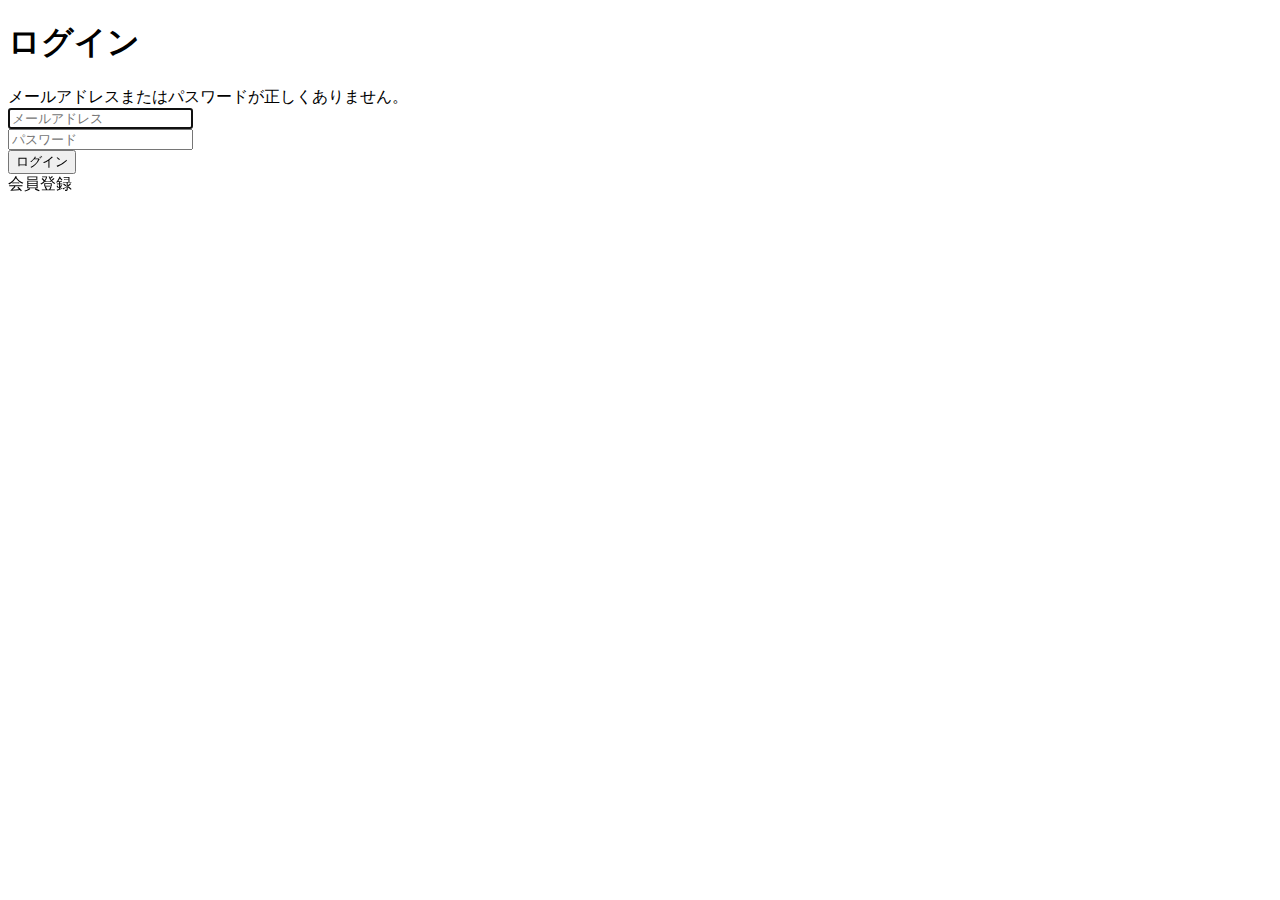
<file: kadai_002/samuraitravel/src/main/resources/templates/auth/login.html>
<!DOCTYPE html>
<html xmlns:th="https://www.thymeleaf.org" xmlns:sec="http://www.thymeleaf.org/extras/spring-security">
	<head>
		<div th:replace="~{fragment :: meta}"></div>
		
		<div th:replace="~{fragment :: styles}"></div>
		
		<title>ログイン</title>
	</head>
	<body>
		<div class="samuraitravel-wrapper">
			<!-- ヘッダー -->
			<div th:replace="~{fragment :: header}"></div>
			
			<main>
				<div class="container pt-4 pb-5 samuraitravel-container">
					<div class="row justify-content-center">
						<div class="col-xl-3 col-lg-4 col-md-5 col-sm-7">
							<h1 class="mb-4 text-center">ログイン</h1>
							
							<div th:if="${param.error}" class="alert alert-danger">
								メールアドレスまたはパスワードが正しくありません。
							</div>
							
							<form th:action="@{/login}" method="post">
								<div class="form-group mb-3">
									<input type="text" class="form-control" name="username" autocomplete="email" placeholder="メールアドレス" autofocus>
								</div>
								<div class="form-group mb-3">
									<input type="password" class="form-control" name="password" autocomplete="new-password" placeholder="パスワード">
								</div>
								
								<div class="form-group d-flex justify-content-center my-4">
									<button type="submit" class="btn text-white shadow-sm w-100 samuraitravel-btn">ログイン</button>
								</div>
							</form>
							
							<div class="text-center">
								<a th:href="@{/signup}">
									会員登録
								</a>
							</div>
						</div>
					</div>
				</div>
			</main>
			
			<!-- フッター -->
			<div th:replace="~{fragment :: footer}"></div>
		</div>
		
		<div th:replace="~{fragment :: scripts}"></div>
	</body>
</html>
</file>
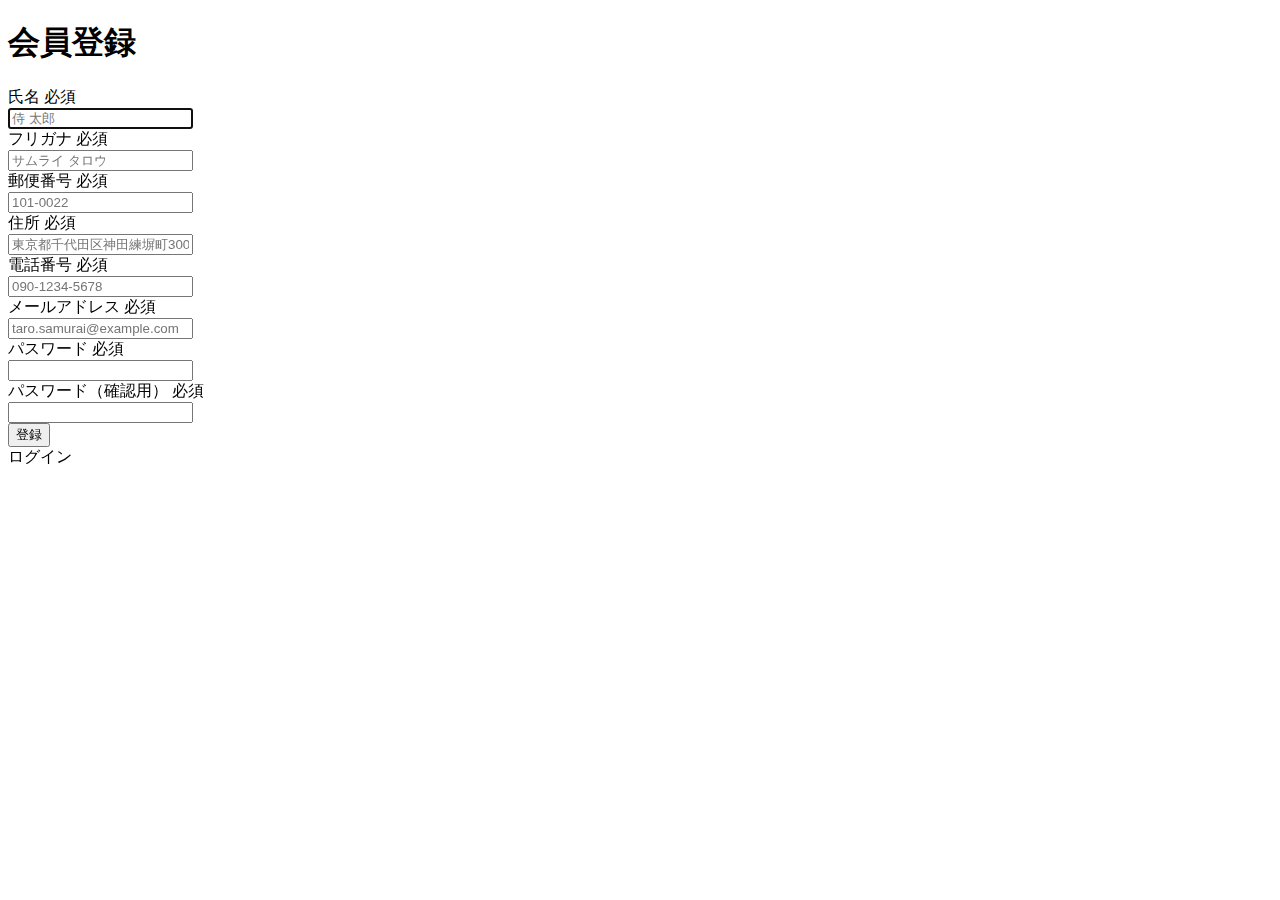
<file: kadai_002/samuraitravel/src/main/resources/templates/auth/signup.html>
<!DOCTYPE html>
<html xmlns:th="https://www.thymeleaf.org" xmlns:sec="http://www.thymeleaf.org/extras/spring-security">
	<head>
		<div th:replace="~{fragment :: meta}"></div>
		
		<div th:replace="~{fragment :: styles}"></div>
		
		<title>会員登録</title>
	</head>
	<body>
		<div class="samuraitravel-wrapper">
			<!-- ヘッダー -->
			<div th:replace="~{fragment :: header}"></div>
			
			<main>
				<div class="container pt-4 pb-5 samuraitravel-container">
					<div class="row justify-content-center">
						<div class="col-xl-5 col-lg-6 col-md-8">
							
							<h1 class="mb-4 text-center">会員登録</h1>
							
							<form method="post" th:action="@{/signup}" th:object="${signupForm}">
								
								<div class="form-group row mb-3">
									<div class="col-md-5">
										<label for="name" class="col-form-label text-md-left fw-bold">
											<div class="d-flex align-items-center">
												<span class="me-1">氏名</span>
												<span class="badge bg-danger">必須</span>
											</div>
										</label>
									</div>
									<div class="col-md-7">
										<div th:if="${#fields.hasErrors('name')}" class="text-danger small mb-2" th:errors="*{name}"></div>
										<input type="text" class="form-control" th:field="*{name}" autocomplete="name" autofocus placeholder="侍 太郎">
									</div>
								</div>
								
								<div class="form-group row mb-3">
									<div class="col-md-5">
										<label for="furigana" class="col-form-label text-md-left fw-bold">
											<div class="d-flex align-items-center">
												<span class="me-1">フリガナ</span>
												<span class="badge bg-danger">必須</span>
											</div>
										</label>
									</div>
									
									<div class="col-md-7">
										<div th:if="${#fields.hasErrors('furigana')}" class="text-danger small mb-2" th:errors="*{furigana}"></div>
										<input type="text" class="form-control" th:field="*{furigana}" placeholder="サムライ タロウ">
									</div>
								</div>
								
								<div class="form-group row mb-3">
									<div class="col-md-5">
										<label for="postalCode" class="col-form-label text-md-left fw-bold">
											<div class="d-flex align-items-center">
												<span class="me-1">郵便番号</span>
												<span class="badge bg-danger">必須</span>
											</div>
										</label>
									</div>
									<div class="col-md-7">
										<div th:if="${#fields.hasErrors('postalCode')}" class="text-danger small mb-2" th:errors="*{postalCode}"></div>
										<input type="text" class="form-control" th:field="*{postalCode}" autocomplete="postal-code" placeholder="101-0022">
									</div>
								</div>
								
								<div class="form-group row mb-3">
									<div class="col-md-5">
										<label for="address" class="col-form-label text-md-left fw-bold">
											<div class="d-flex align-items-center">
												<span class="me-1">住所</span>
												<span class="badge bg-danger">必須</span>
											</div>
										</label>
									</div>
									<div class="col-md-7">
										<div th:if="${#fields.hasErrors('address')}" class="text-danger small mb-2" th:errors="*{address}"></div>
										<input type="text" class="form-control" th:field="*{address}" placeholder="東京都千代田区神田練塀町300番地">
									</div>
								</div>
								
								<div class="form-group row mb-3">
									<div class="col-md-5">
										<label for="phoneNumber" class="col-form-label text-md-left fw-bold">
											<div class="d-flex align-items-center">
												<span class="me-1">電話番号</span>
												<span class="badge bg-danger">必須</span>
											</div>
										</label>
									</div>
									<div class="col-md-7">
										<div th:if="${#fields.hasErrors('phoneNumber')}" class="text-danger small mb-2" th:errors="*{phoneNumber}"></div>
										<input type="text" class="form-control" th:field="*{phoneNumber}" autocomplete="tel-national" placeholder="090-1234-5678">
									</div>
								</div>
								
								<div class="form-group row mb-3">
									<div class="col-md-5">
										<label for="email" class="col-form-label text-md-left fw-bold">
											<div class="d-flex align-items-center">
												<span class="me-1">メールアドレス</span>
												<span class="badge bg-danger">必須</span>
											</div>
										</label>
									</div>
									<div class="col-md-7">
										<div th:if="${#fields.hasErrors('email')}" class="text-danger small mb-2" th:errors="*{email}"></div>
										<input type="text" class="form-control" th:field="*{email}" autocomplete="email" placeholder="taro.samurai@example.com">
									</div>
								</div>
								
								<div class="form-group row mb-3">
									<div class="col-md-5">
										<label for="password" class="col-form-label text-md-left fw-bold">
											<div class="d-flex align-items-center">
												<span class="me-1">パスワード</span>
												<span class="badge bg-danger">必須</span>
											</div>
										</label>
									</div>
									<div class="col-md-7">
										<div th:if="${#fields.hasErrors('password')}" class="text-danger small mb-2" th:errors="*{password}"></div>
										<input type="password" class="form-control" th:field="*{password}" autocomplete="new-password">
									</div>
								</div>
								
								<div class="form-group row mb-3">
									<div class="col-md-5">
										<label for="passwordConfirmation" class="col-form-label text-md-left fw-bold">
											<div class="d-flex align-items-center">
												<span class="me-1">パスワード（確認用）</span>
												<span class="badge bg-danger">必須</span>
											</div>
										</label>
									</div>
									<div class="col-md-7">
										<div th:if="${#fields.hasErrors('passwordConfirmation')}" class="text-danger small mb-2" th:errors="*{passwordConfirmation}"></div>
										<input type="password" class="form-control" th:field="*{passwordConfirmation}" autocomplete="new-password">
									</div>
								</div>
								
								<div class="form-group d-flex justify-content-center my-4">
									<button type="submit" class="btn text-white shadow-sm w-50 samuraitravel-btn">登録</button>
								</div>
							</form>
							
							<div class="text-center">
								<a th:href="@{/login}">ログイン</a>
							</div>
						</div>
					</div>
				</div>
			</main>
			
			<!-- フッター -->
			<div th:replace="~{fragment :: footer}"></div>
		</div>
		
		<div th:replace="~{fragment :: scripts}"></div>
	</body>
</html>
</file>
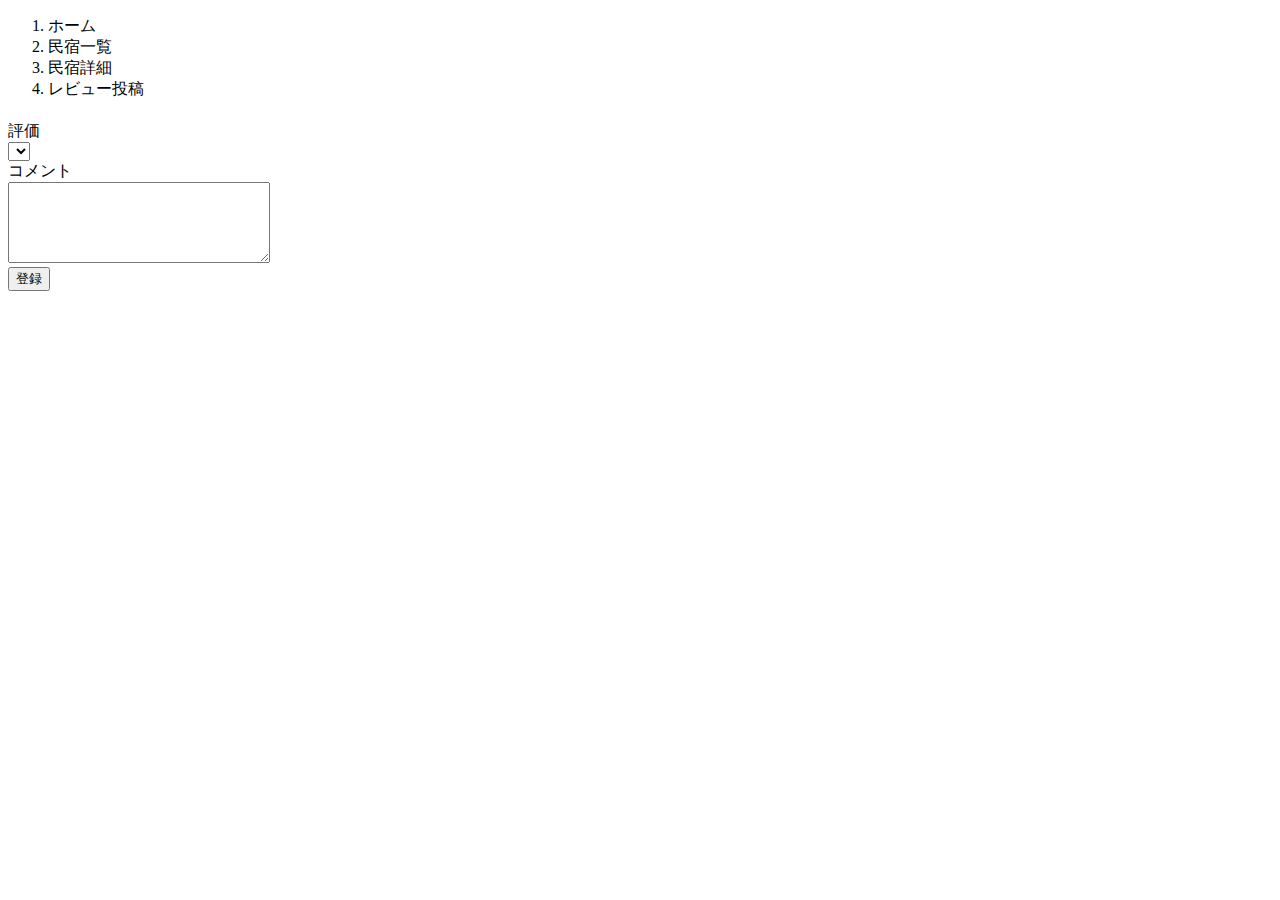
<file: kadai_002/samuraitravel/src/main/resources/templates/reviews/register.html>
<!DOCTYPE html>
<html xmlns:th="https://www.thymeleaf.org">

<head>
	<div th:replace="~{fragment :: meta}"></div>

	<div th:replace="~{fragment :: styles}"></div>

	<title>民宿登録</title>
</head>

<body>
	<div class="samuraitravel-wrapper">
		<!-- ヘッダー -->
		<div th:replace="~{fragment :: header}"></div>

		<main>
			<div class="container pt-4 pb-5 samuraitravel-container">
				<div class="row justify-content-center">
					<div class="col-xl-5 col-lg-6 col-md-8">

						<nav class="mb-4" style="--bs-breadcrumb-divider: '>';" aria-label="breadcrumb">
							<ol class="breadcrumb mb-0">
								<li class="breadcrumb-item"><a th:href="@{/}">ホーム</a></li>
								<li class="breadcrumb-item"><a th:href="@{/houses}">民宿一覧</a></li>
								<li class="breadcrumb-item"><a th:href="@{/houses/${house.id}}">民宿詳細</a></li>
								<li class="breadcrumb-item active" aria-current="page">レビュー投稿</li>
							</ol>
						</nav>

						<h1 class="mb-4 text-center" th:text="${house.getName() + 'のレビュー投稿'}"></h1>

						<form method="post" th:action="@{/houses/${house.id}/reviews/create}"
							th:object="${reviewRegisterForm}">

							<input type="hidden" th:field="*{houseId}">
							<input type="hidden" th:field="*{userId}">

							<div class="form-group row mb-3">
								<div class="col-md-4">
									<label for="evaluation" class="col-form-label text-md-left fw-bold">評価</label>
								</div>
								<div class="col-md-8">
									<div th:if="${#fields.hasErrors('evaluation')}" class="text-danger small mb-2"
										th:errors="*{evaluation}"></div>
									<select class="form-select" th:field="*{evaluation}">
										<option th:value="5" th:utext="'&#9733; &#9733; &#9733; &#9733; &#9733;'">
										</option>
										<option th:value="4" th:utext="'&#9733; &#9733; &#9733; &#9733; &#9734;'">
										</option>
										<option th:value="3" th:utext="'&#9733; &#9733; &#9733; &#9734; &#9734;'">
										</option>
										<option th:value="2" th:utext="'&#9733; &#9733; &#9734; &#9734; &#9734;'">
										</option>
										<option th:value="1" th:utext="'&#9733; &#9734; &#9734; &#9734; &#9734;'">
										</option>
									</select>
								</div>
							</div>

							<div class="form-group row mb-3">
								<div class="col-md-4">
									<label for="comment" class="col-form-label text-md-left fw-bold">コメント</label>
								</div>
								<div class="col-md-8">
									<div th:if="${#fields.hasErrors('comment')}" class="text-danger small mb-2"
										th:errors="*{comment}"></div>
									<textarea class="form-control" th:field="*{comment}" cols="30" rows="5"></textarea>
								</div>
							</div>

							<div class="form-group d-flex justify-content-center my-4">
								<button type="submit"
									class="btn text-white shadow-sm w-50 samuraitravel-btn">登録</button>
							</div>
						</form>

					</div>
				</div>
			</div>
		</main>

		<!-- フッター -->
		<div th:replace="~{fragment :: footer}"></div>
	</div>

	<div th:replace="~{fragment :: scripts}"></div>
	<script th:src="@{/js/preview.js}"></script>
</body>

</html>
</file>
